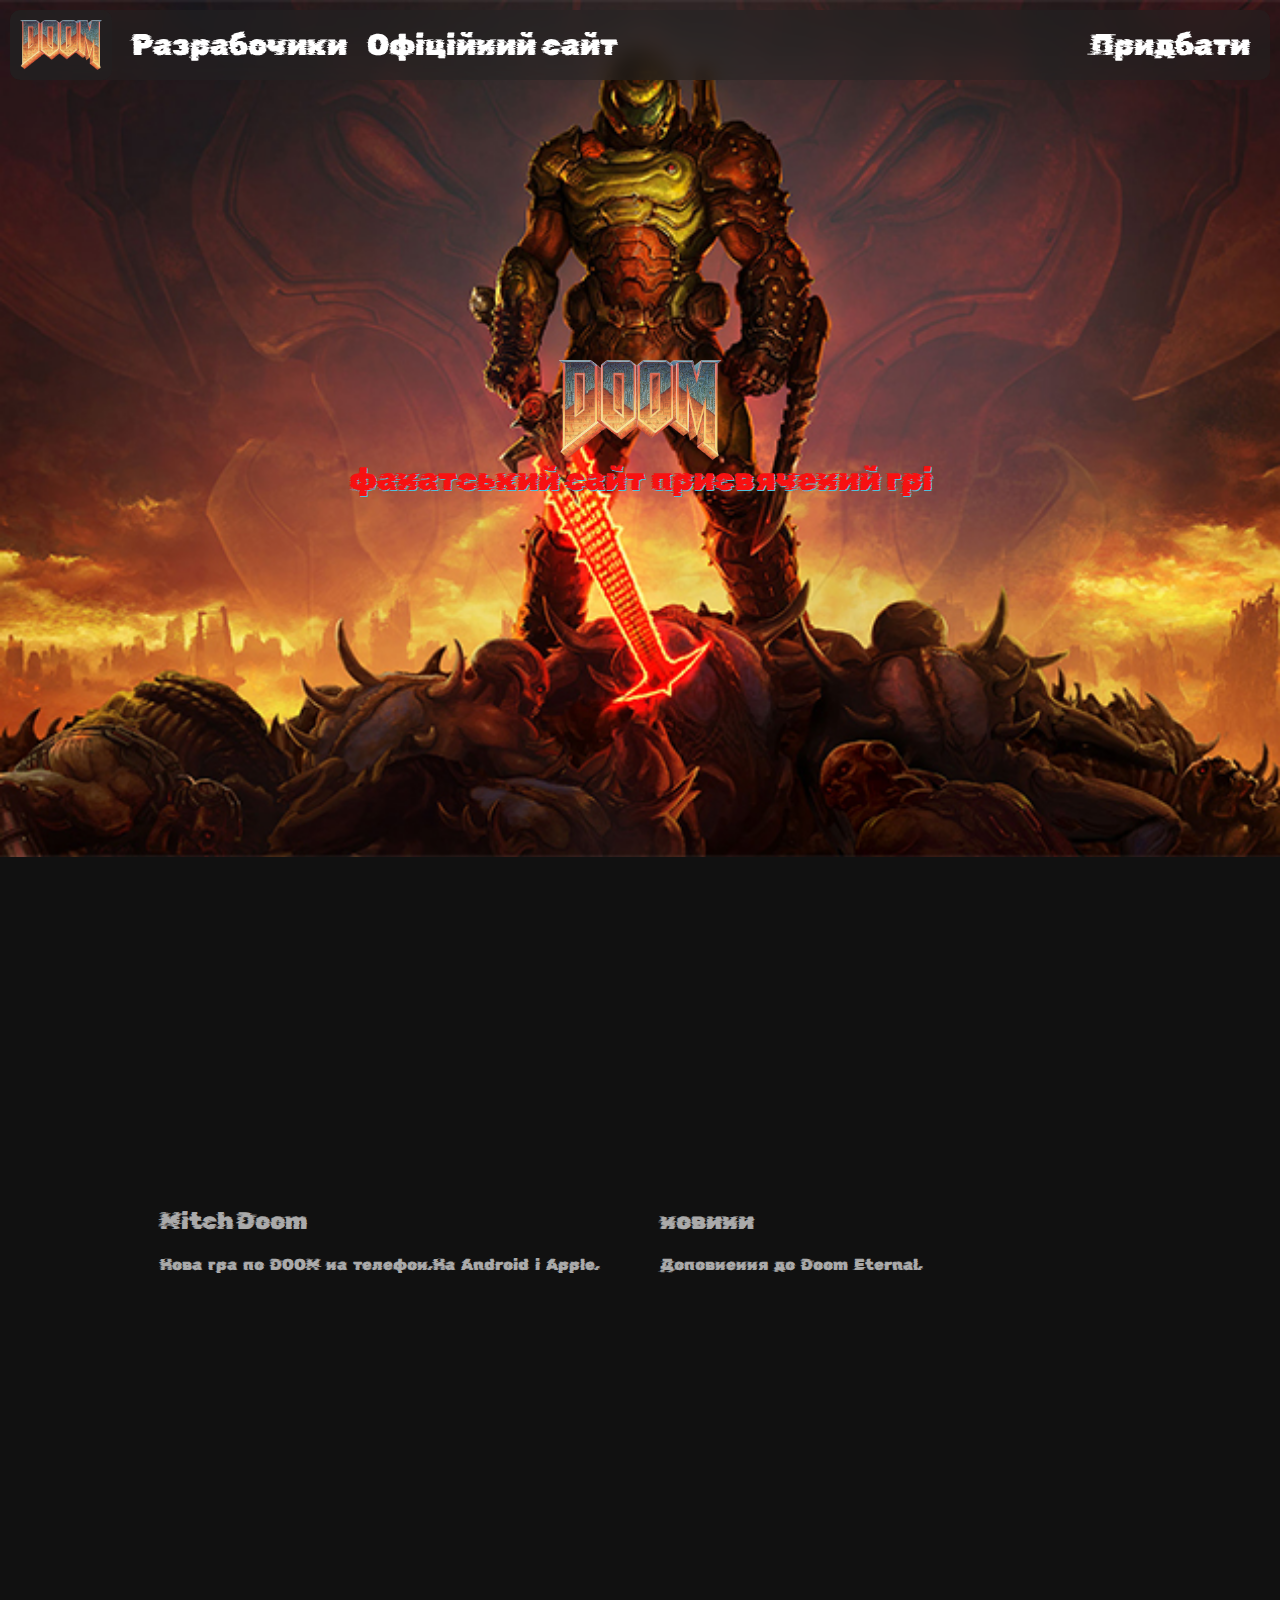
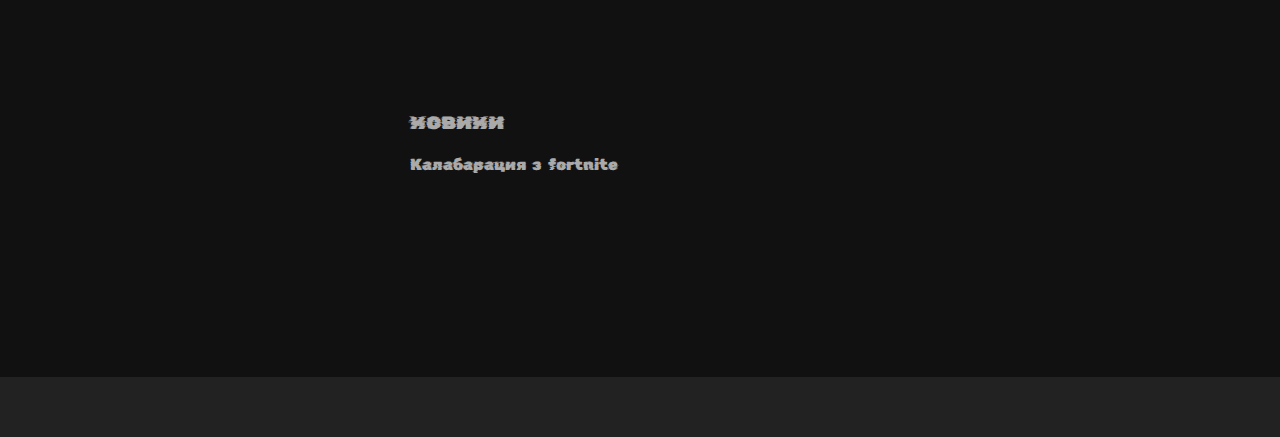
<file: index.html>
<!DOCTYPE html>
<html>
<head>
	<meta charset="utf-8">
	<meta name="viewport" content="width=device-width, initial-scale=1">
	<link rel="stylesheet" type="text/css" href="stale.css">
	<script type="text/javascript" src="jquery-3.6.1.min.js"></script>
	<script type="text/javascript" src="script.js"></script>
	<title>Lesson проект</title>
</head>
<body>
	<div id="header">
		<a href="https://bethesda.net/en/game/doom">
			<div class="logo">
				<img src="img/DOOM-3.webp" class="logo-img">
			</div>
		</a>
		<div class="btn spec-btn">
			=
		</div>
		<div class="btns-left">
			<a href="">
				<div class="btn">
					Разрабочики
				</div>
			</a>
			<a href="">
				<div class="btn">
					Офіційний сайт 
				</div>
			</a>
		</div>
		<div class="btns-right">
			<a href="">
				<div class="btn">
					Придбати
				</div>
			</a>
		</div>
	</div>
		
	<div id="content">
		<div id="block1" class="block">
			<img src="img\DOOM.jpg" class="bg">
			<div class="inner">
				<img src="img/DOOM-3.webp" class="inner-img">
				<div class="text">
					фанатський сайт присвячений грі 
				</div>
			</div>
		</div>
		<div id="block2" class="block">
			<div class="block-name">
				Остані новини
			</div>
			<div class="cards">
				<div class="card">
					<div class="img" style="background-image: url('https://www.jeumobi.com/wp-content/uploads/2023/03/sortie-mighty-doom-mobile-bethesda-android-ios.jpg');"></div>
					<div class="text">
						<div class="name">
							Mitch Doom
						</div>
						<div class="descr">
							Нова  гра   по  DOOM  на телефон.На Android і Apple.
						</div>
					</div>
					<div class="author">
						<div class="avatar"></div>
						<div class="data">
							<div class="name">Автор Авторучук</div>
							<div class="rank">Автор новини</div>
							<div class="date"></div>
						</div>
					</div>
				</div>
				<div class="card">
					<div class="img" style="background-image: url('https://cdn.cloudflare.steamstatic.com/steam/apps/782330/header.jpg?t=1661971606');"></div>
					<div class="text">
						<div class="name">
							новини
						</div>
						<div class="descr">
							Доповнення  до  Doom Eternal.
						</div>
					</div>
					<div class="author">
						<div class="avatar"></div>
						<div class="data">
							<div class="name">Автор Авторучук</div>
							<div class="rank">Автор новини</div>
							<div class="date"></div>
						</div>
					</div>
				</div>
				<div class="card">
					<div class="img" style="background-image: url('https://pbs.twimg.com/media/FjIz5R3XgAEb-GM.jpg');"></div>
					<div class="text">
						<div class="name">
							новини
						</div>
						<div class="descr">
							Калабарация з fortnite
						</div>
					</div>
					<div class="author">
						<div class="avatar"></div>
						<div class="data">
							<div class="name">Автор Авторучук</div>
							<div class="rank">Автор новини</div>
							<div class="date"></div>
						</div>
					</div>
				</div>
				
			</div>

		
		
		</div>
	</div>
	<div id="footer">
		<<div class="span">Усі права захищені</div>
		<div class="span">Автор сайту - <a href="">Володимир</a></div>
		<div class="span">
			Автор надихався наступними сайтами:
			<br>
			<a href="https://www.playstation.com/uk-ua/horizon/">Horizon game</a>
			<br>
			<a href="https://overwatch.blizzard.com/en-us/">Overwatch 2</a>
		</div>
	
</body>
</html>
</file>
<file: stale.css>
@font-face{
	font-family: rubikglitch;
	src: url("fonts/RubikGlitch-Regular.ttf");
}
body{
	margin: 0;
	font-size: 0;
	background-color: #111;
	font-family:rubikglitch ;
	min-width: 720px;
}
#content{
	min-height: 100vh;
}
#content .block{

}
#block1{
	position: relative;
}
#block1 img.bg{
	width: 100%;
}
#block1 .inner{
	position: absolute;
	top: 50%;
	left: 50%;
	transform: translate(-50%, -50%);
	text-align: center;
}
#block1 .inner img.inner-img{
	height: 100px;
}
#block1 .inner .text{
	font-size: 32px;
	color: #f71111;
	text-shadow: 1px 1px 0px #51BFDD;
}
#block2{
	text-align: center;
	padding: 50px;
}
#block2 .btns-name{
	font-size: 32px;
	font-weight: bold;
	padding: 50px;
	padding: 32px;
	color: #FFF;

}
#block2 .cards{
	position: relative;
	padding: 10px;
}
#block2 .cards .card{
	position: relative;
	display: inline-block;
	vertical-align: top;
	margin: 5px;
	padding: 5px;
	width: 480px;
	height: 480px;
	color:#AAA ;
	border-radius: 15px;
	transition-duration: 200ms;
}
#block2 .cards .card:hover{
	background-color: #000;
	box-shadow: 0 0 10px #000;
}
#block2 .cards .img{
	width: 480px;
	height: 270px;
	background-size: cover;
	background-position: 50% 50%;
	border-radius: 10px;
}
#block2 .cards .card:hover .img{
	box-shadow: 0 0 5px #FF0;
}
#block2 .cards .card .text{
	color: #aaa;
	text-align: left;
	color: #aaa;
}
#block2 .cards .card .text .name{
	padding: 10px;
	font-size: 24px;
}
#block2 .cards .card .text .descr{
	padding: 10px;
	word-spacing: 3px;
	font-size: 16px;
}
#block2 .cards .card .author{

}
#block2 .cards .card .author .avatar{

}
#block2 .cards .card .author .data .name{

}
#block2 .cards .card .author .data .rank{

}
#block2 .cards .card .author .data .data{

}

#header{
	position: fixed;
	left: 10px;
	top: 10px;
	right: 10px;
	height: 70px;
	min-height: 70px;
	background-color: rgba(34, 34, 34, 0.5);
	-webkit-backdrop-filter: blur(10px);
	backdrop-filter: blur(10px);
	border-radius: 10px;
	box-shadow: 0,0 10px #000;
	font-family: rubikglitch;
	transition-duration: 200ms;
	z-index: 1000;
}

#header.active{
	-webkit-backdrop-filter: blur(2px);
	backdrop-filter:blur(2px) ;
}
#header a{
	text-decoration-line: none;
}
#header .logo{
	display: inline-block;
	vertical-align: top;
	padding: 10px;
	background-color: rgba(34, 34, 34, 0.5);
	border-radius: 10px;
}
#header .logo-img{
	height: 50px;
}
#header .btns-left{
	display: inline-block;
	vertical-align: top;
	padding: 10px;
}
#header .btns-right{
	position: absolute;
	display: inline-block;
	vertical-align: top;
	right: 0;
	top: 0;
	padding: ;
	padding: 10px;
}
#header .btn{
	display: inline-block;
	vertical-align: top;
	position: relative;
	padding: 10px;
	height: 30px;
	font-size: 30px;
	line-height: 30px;
	color: #FFF;
	transition-duration: 200ms;
}

#header .btn:hover{
	background-color: rgba(34,34,34, 1.0);
}
#header .spec-btn{
	display: none;
	padding: 20px;
	width: 30px;
	cursor: pointer;
	text-align: center;
	margin-left: 10px;
}
#footer{
	padding: 30px;
	background-color: #222;
}
#footer .span-btn{
	display: inline-block;
	vertical-align: top;
	text-align: left;
	margin: 16px;
	font-size: 16px;
	color: #AAA;
}
#footer .span a{
	color: #AAA;
}
#footer .span a:hover{
	color: #FFF;
}
@media(max-width: 1080px){
	#header .btns-left{
		display: none;
	}
	#header .spec-btn{
		display: inline-block;
	}
	#header .btns-left.active{
		display: block;
		position: absolute;
		top: 100%;
		left: 0;
		right: 0;
		background-color: rgba(34, 34, 34, 0.7);
	}
}
@media(max-width: 860px){
	#header .btns-left{
		top: 0;
		left: 0;
		right: 0;
		position: sticky;
		border-radius: 0;
	}
}
</file>
